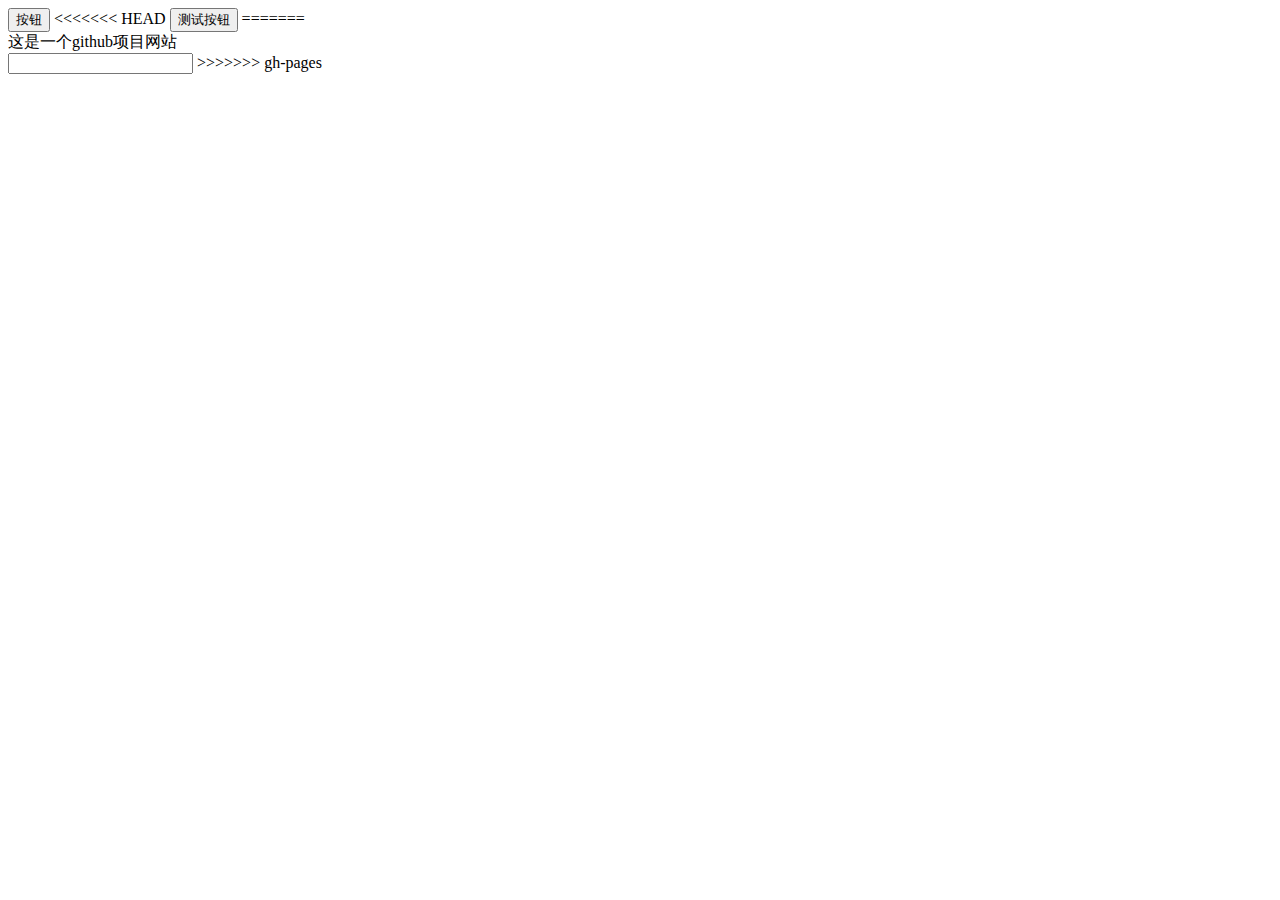
<file: index.html>
<!DOCTYPE html>
<html>
    <head>
        <meta charset="UTF-8">
        <title></title>
    </head>
    <body>
        <div>
            <button type="button">按钮</button>
<<<<<<< HEAD
			<button type="button">测试按钮</button>
=======
			<div>这是一个github项目网站</div>
			<input type="text"></input>
>>>>>>> gh-pages
        </div>
    </body>
</html>
</file>
